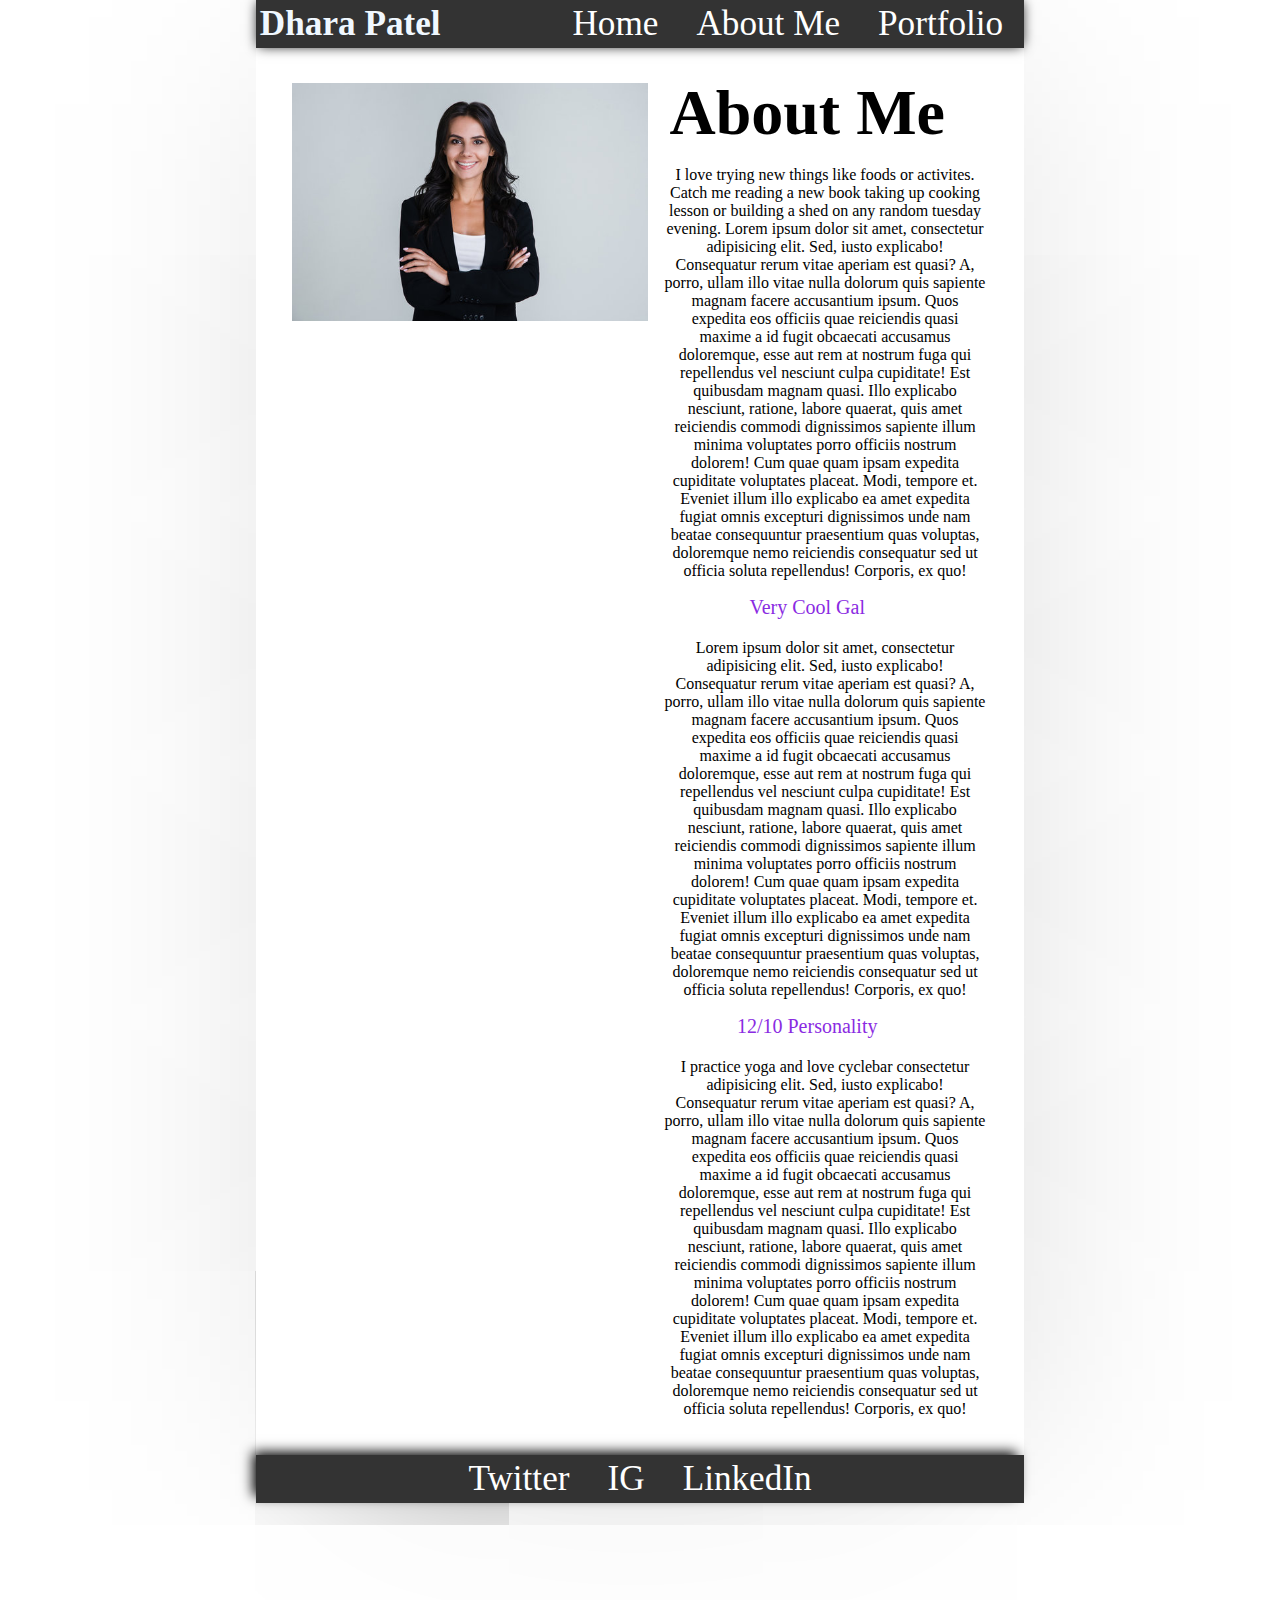
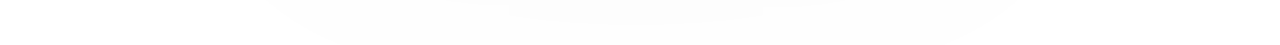
<file: about.html>
<!DOCTYPE html>
<html lang="en">
  <head>
    <meta charset="UTF-8" />
    <meta name="viewport" content="width=device-width, initial-scale=1.0" />
    <link rel="stylesheet" href="style.css" />
    <title>Dhara Patel</title>
  </head>
  <!-- Nav Bar -->
  <body>
    <navBar>
      <div id="fullName">
        <h1>Dhara Patel</h1>
      </div>
      <ul class="navLinks">
        <li><a href="index.html">Home</a></li>
        <li><a href="about.html">About Me</a></li>
        <li><a href="portfolio.html">Portfolio</a></li>
      </ul>
    </navBar>
    <!-- Real Body begins -->
    <!-- Split Page into two columns -->
    <section class="container">
      <img src="headshot.jpg" alt="headshot" />

      <!-- Section off second column to center content -->
      <div>
        <h2 class="about">About Me</h2>
        <p class="grid">
          I love trying new things like foods or activites. Catch me reading a
          new book taking up cooking lesson or building a shed on any random
          tuesday evening. Lorem ipsum dolor sit amet, consectetur adipisicing
          elit. Sed, iusto explicabo! Consequatur rerum vitae aperiam est quasi?
          A, porro, ullam illo vitae nulla dolorum quis sapiente magnam facere
          accusantium ipsum. Quos expedita eos officiis quae reiciendis quasi
          maxime a id fugit obcaecati accusamus doloremque, esse aut rem at
          nostrum fuga qui repellendus vel nesciunt culpa cupiditate! Est
          quibusdam magnam quasi. Illo explicabo nesciunt, ratione, labore
          quaerat, quis amet reiciendis commodi dignissimos sapiente illum
          minima voluptates porro officiis nostrum dolorem! Cum quae quam ipsam
          expedita cupiditate voluptates placeat. Modi, tempore et. Eveniet
          illum illo explicabo ea amet expedita fugiat omnis excepturi
          dignissimos unde nam beatae consequuntur praesentium quas voluptas,
          doloremque nemo reiciendis consequatur sed ut officia soluta
          repellendus! Corporis, ex quo!
        </p>
        <h3 class="colorChange">Very Cool Gal</h3>
        <p class="grid">
          Lorem ipsum dolor sit amet, consectetur adipisicing elit. Sed, iusto
          explicabo! Consequatur rerum vitae aperiam est quasi? A, porro, ullam
          illo vitae nulla dolorum quis sapiente magnam facere accusantium
          ipsum. Quos expedita eos officiis quae reiciendis quasi maxime a id
          fugit obcaecati accusamus doloremque, esse aut rem at nostrum fuga qui
          repellendus vel nesciunt culpa cupiditate! Est quibusdam magnam quasi.
          Illo explicabo nesciunt, ratione, labore quaerat, quis amet reiciendis
          commodi dignissimos sapiente illum minima voluptates porro officiis
          nostrum dolorem! Cum quae quam ipsam expedita cupiditate voluptates
          placeat. Modi, tempore et. Eveniet illum illo explicabo ea amet
          expedita fugiat omnis excepturi dignissimos unde nam beatae
          consequuntur praesentium quas voluptas, doloremque nemo reiciendis
          consequatur sed ut officia soluta repellendus! Corporis, ex quo!
        </p>
        <h3 class="colorChange">12/10 Personality</h3>
        <p class="grid">
          I practice yoga and love cyclebar consectetur adipisicing elit. Sed,
          iusto explicabo! Consequatur rerum vitae aperiam est quasi? A, porro,
          ullam illo vitae nulla dolorum quis sapiente magnam facere accusantium
          ipsum. Quos expedita eos officiis quae reiciendis quasi maxime a id
          fugit obcaecati accusamus doloremque, esse aut rem at nostrum fuga qui
          repellendus vel nesciunt culpa cupiditate! Est quibusdam magnam quasi.
          Illo explicabo nesciunt, ratione, labore quaerat, quis amet reiciendis
          commodi dignissimos sapiente illum minima voluptates porro officiis
          nostrum dolorem! Cum quae quam ipsam expedita cupiditate voluptates
          placeat. Modi, tempore et. Eveniet illum illo explicabo ea amet
          expedita fugiat omnis excepturi dignissimos unde nam beatae
          consequuntur praesentium quas voluptas, doloremque nemo reiciendis
          consequatur sed ut officia soluta repellendus! Corporis, ex quo!
        </p>
      </div>
    </section>
  </body>

  <footer class="navLinks">
    <h4>
      <ul class="navLinks">
        <li><a href="https://x.com/elonmusk">Twitter</a></li>
        <li><a href="https://www.instagram.com/thepatelian/">IG</a></li>
        <li>
          <a href="https://www.linkedin.com/in/dhara-patel-7a20b9bb/"
            >LinkedIn</a
          >
        </li>
      </ul>
    </h4>
  </footer>
</html>
</file>
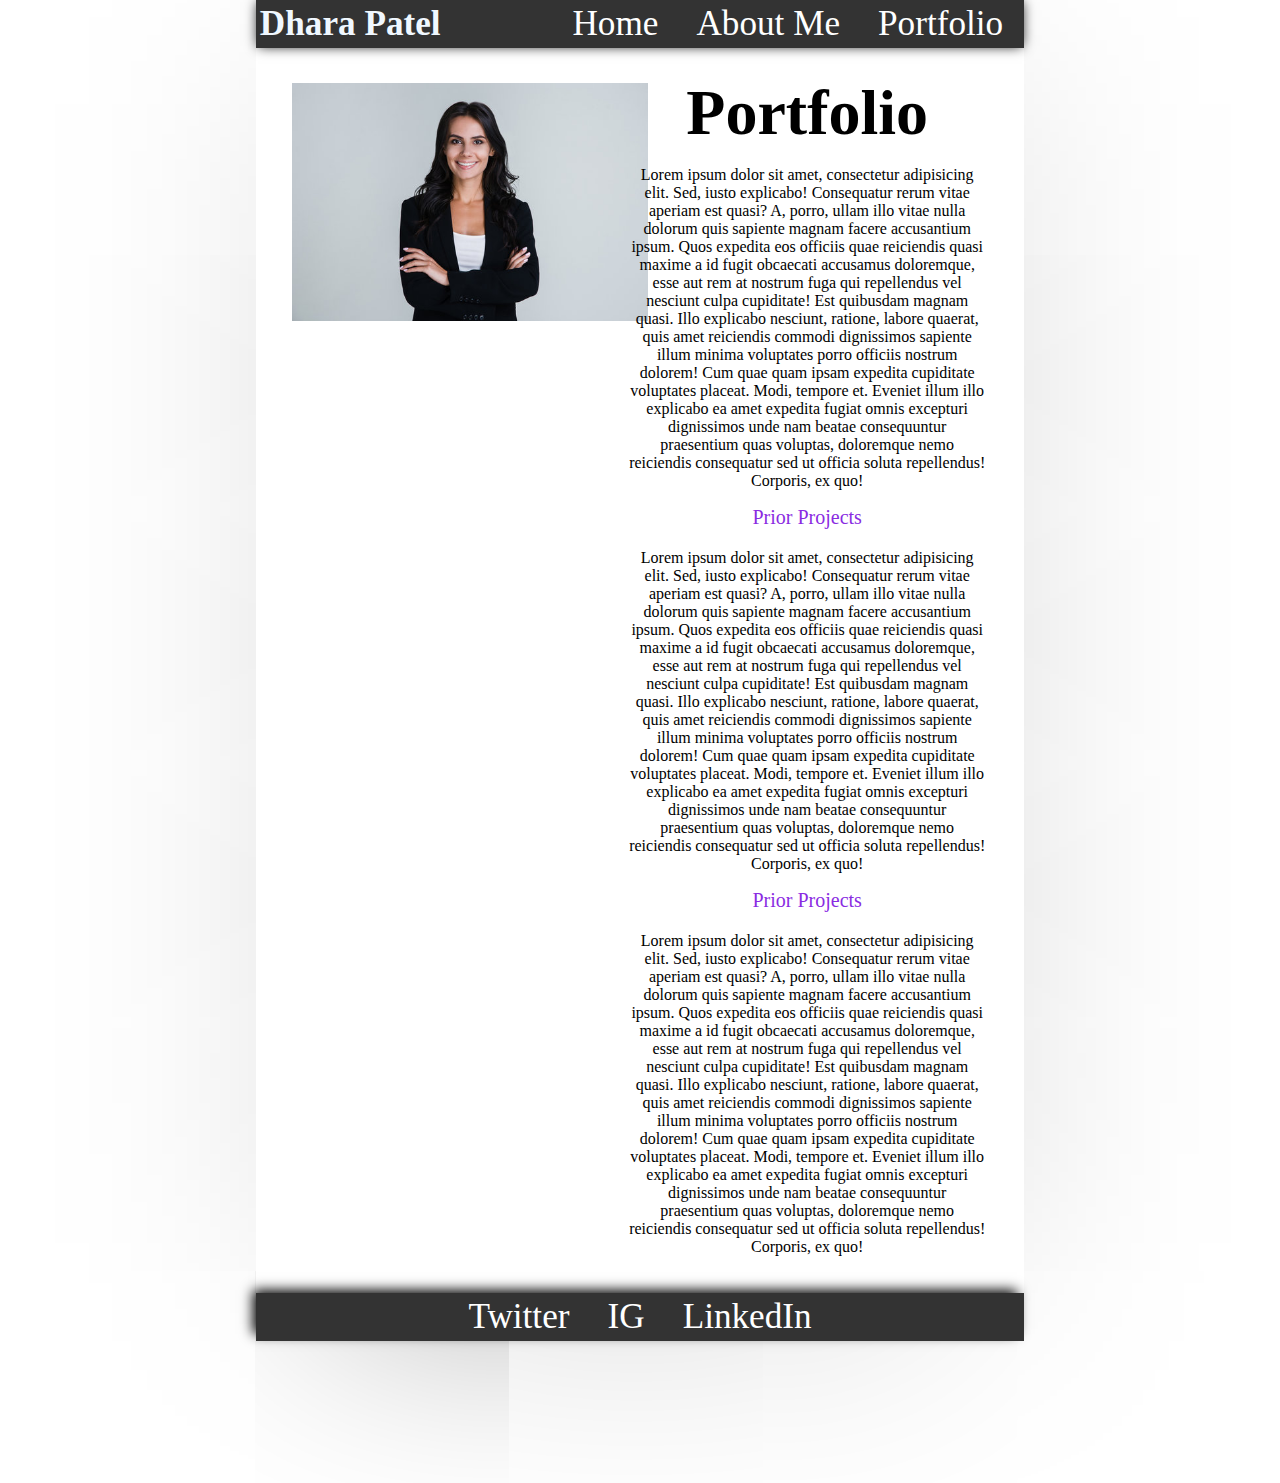
<file: portfolio.html>
<!DOCTYPE html>
<html lang="en">
  <head>
    <meta charset="UTF-8" />
    <meta name="viewport" content="width=device-width, initial-scale=1.0" />
    <link rel="stylesheet" href="style.css" />
    <title>Dhara Patel</title>
  </head>
  <!-- Nav bar -->
  <body>
    <navBar>
      <div id="fullName">
        <h1>Dhara Patel</h1>
      </div>
      <ul class="navLinks">
        <li><a href="index.html">Home</a></li>
        <li><a href="about.html">About Me</a></li>
        <li><a href="portfolio.html">Portfolio</a></li>
      </ul>
    </navBar>

    <!-- Real Body begins -->
    <!-- Split Page into two columns -->
    <section class="container">
      <img src="headshot.jpg" alt="headshot" />

      <!-- Section off second column to center content -->
      <div class="ContainSecondCol">
        <h2 class="about">Portfolio</h2>
        <p>
          Lorem ipsum dolor sit amet, consectetur adipisicing elit. Sed, iusto
          explicabo! Consequatur rerum vitae aperiam est quasi? A, porro, ullam
          illo vitae nulla dolorum quis sapiente magnam facere accusantium
          ipsum. Quos expedita eos officiis quae reiciendis quasi maxime a id
          fugit obcaecati accusamus doloremque, esse aut rem at nostrum fuga qui
          repellendus vel nesciunt culpa cupiditate! Est quibusdam magnam quasi.
          Illo explicabo nesciunt, ratione, labore quaerat, quis amet reiciendis
          commodi dignissimos sapiente illum minima voluptates porro officiis
          nostrum dolorem! Cum quae quam ipsam expedita cupiditate voluptates
          placeat. Modi, tempore et. Eveniet illum illo explicabo ea amet
          expedita fugiat omnis excepturi dignissimos unde nam beatae
          consequuntur praesentium quas voluptas, doloremque nemo reiciendis
          consequatur sed ut officia soluta repellendus! Corporis, ex quo!
        </p>
        <h3 class="colorChange">Prior Projects</h3>
        <p>
          Lorem ipsum dolor sit amet, consectetur adipisicing elit. Sed, iusto
          explicabo! Consequatur rerum vitae aperiam est quasi? A, porro, ullam
          illo vitae nulla dolorum quis sapiente magnam facere accusantium
          ipsum. Quos expedita eos officiis quae reiciendis quasi maxime a id
          fugit obcaecati accusamus doloremque, esse aut rem at nostrum fuga qui
          repellendus vel nesciunt culpa cupiditate! Est quibusdam magnam quasi.
          Illo explicabo nesciunt, ratione, labore quaerat, quis amet reiciendis
          commodi dignissimos sapiente illum minima voluptates porro officiis
          nostrum dolorem! Cum quae quam ipsam expedita cupiditate voluptates
          placeat. Modi, tempore et. Eveniet illum illo explicabo ea amet
          expedita fugiat omnis excepturi dignissimos unde nam beatae
          consequuntur praesentium quas voluptas, doloremque nemo reiciendis
          consequatur sed ut officia soluta repellendus! Corporis, ex quo!
        </p>
        <h3 class="colorChange">Prior Projects</h3>
        <p>
          Lorem ipsum dolor sit amet, consectetur adipisicing elit. Sed, iusto
          explicabo! Consequatur rerum vitae aperiam est quasi? A, porro, ullam
          illo vitae nulla dolorum quis sapiente magnam facere accusantium
          ipsum. Quos expedita eos officiis quae reiciendis quasi maxime a id
          fugit obcaecati accusamus doloremque, esse aut rem at nostrum fuga qui
          repellendus vel nesciunt culpa cupiditate! Est quibusdam magnam quasi.
          Illo explicabo nesciunt, ratione, labore quaerat, quis amet reiciendis
          commodi dignissimos sapiente illum minima voluptates porro officiis
          nostrum dolorem! Cum quae quam ipsam expedita cupiditate voluptates
          placeat. Modi, tempore et. Eveniet illum illo explicabo ea amet
          expedita fugiat omnis excepturi dignissimos unde nam beatae
          consequuntur praesentium quas voluptas, doloremque nemo reiciendis
          consequatur sed ut officia soluta repellendus! Corporis, ex quo!
        </p>
      </div>
    </section>
  </body>

  <footer class="navLinks">
    <h4>
      <ul class="navLinks">
        <li><a href="https://x.com/elonmusk">Twitter</a></li>
        <li><a href="https://www.instagram.com/thepatelian/">IG</a></li>
        <li>
          <a href="https://www.linkedin.com/in/dhara-patel-7a20b9bb/"
            >LinkedIn</a
          >
        </li>
      </ul>
    </h4>
  </footer>
</html>
</file>
<file: style.css>
/* Nav Bar with name*/
h1 {
  display: inline;
  font-size: 220%;
}

navBar {
  box-shadow: 0 0 12px -2px black;
  background-color: #333333;
  color: aliceblue;
  height: 80%;
  padding: 0.5%;
  display: flex;
  justify-content: space-between;
}

/* Nav bar's links to other pages  */

a {
  font-size: 220%;
  color: white;
  text-decoration: none;
}

.navLinks {
  list-style-type: none;
  margin: 0;
  padding: 0;
}

li {
  display: inline;
  padding: 20% 17px;
}

/* body body body */

body {
  box-shadow: 2px 2px 700px -100px black;
  max-width: 60%;
  margin: auto;
}

img {
  padding: 10% 0% 10% 10%;
  max-width: 100%;
}

.container {
  column-count: 2;
  text-align: center;
  margin: 0% 5% 0% 0%;
}

h2 {
  font-size: 400%;
  display: center;
  padding: 25% 0px 0px 0px;
  margin-bottom: 0%;
  margin-top: 0%;
}

.about {
  break-before: column;
  /* margin-top: 0%; */
  padding: 8% 10% 0% 10%;
}

h3 {
  font-size: 125%;
  font-weight: 400;
  padding-top: 0%;
  margin-top: 1%;
  color: black;
}

.colorChange {
  color: blueviolet !important;
}

h4 {
  font-size: 100%;
  height: 80%;
  font-weight: 200;
  padding: 0.5%;
}

/* Footer matches Nav Bar CSS */
footer {
  box-shadow: -5px -5px 12px -2px black;
  background-color: #333333;
  color: aliceblue;
  padding: 0.5%;
  bottom: 0;
  text-align: center;
}

.grid {
  margin-left: 10%;
}

.btn-submit {
  background-color: green;
  color: white;
  font-weight: 300;
  font-family: "Times New Roman", Times, serif;
  font-size: 130%;
  padding: 0.3%;
  border-radius: 12%;
  width: 9%;
}

.form-group {
  font-size: 150%;
  padding: 0.5%;
  display: grid;
  /* border-style: dotted; */
}

input {
  padding: 1%;
  max-width: 15%;
}

.form-control {
  max-width: 25%;
}
</file>
